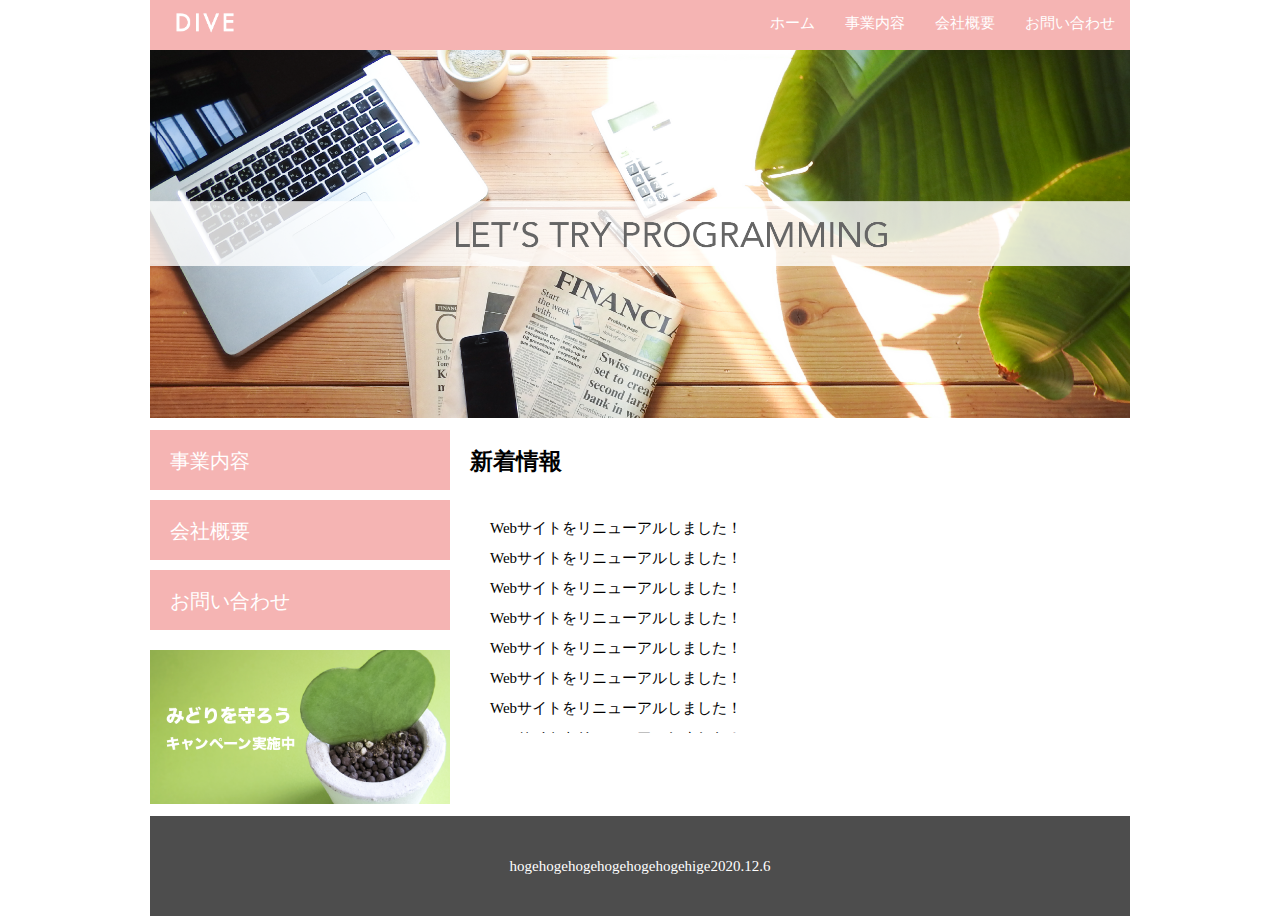
<file: index.html>
<!DOCTYPE html>
<html>
<head>
  <meta charset="UTF-8">
  <link rel="stylesheet" href="./css/normalize.css">
  <link rel="stylesheet" href="./css/style.css">
  <title>株式会社DIVE</title>
</head>
<body>
  <div class="container">
    <header class="header clearfix">
      <a href="index.html">
        <img src="./images/logo.png" class="logo_image">
      </a>
      <nav>
        <ul class="top_menu clearfix">
          <li><a href="index.html">ホーム</a></li>
          <li><a href="business.html">事業内容</a></li>
          <li><a href="company.html">会社概要</a></li>
          <li><a href="contact.html">お問い合わせ</a></li>
        </ul>
      </nav>
    </header>
    <img src="./images/TOP.png" class="image_area">
    <div class="wrapper clearfix">
      <aside class="side_menu">
        <nav>
          <ul>
            <li><a href="business.html">事業内容</a></li>
            <li><a href="company.html">会社概要</a></li>
            <li><a href="contact.html">お問い合わせ</a></li>
          </ul>
        </nav>
        <p class="banner">
          <a href="#">
            <img src="./images/banner.png">
          </a>
          </a>
        </p>
      </aside>
      <article class="content">
        <h2>新着情報</h2>
        <div class="news">
          <ul>
            <li>Webサイトをリニューアルしました！</li>
            <li>Webサイトをリニューアルしました！</li>
            <li>Webサイトをリニューアルしました！</li>
            <li>Webサイトをリニューアルしました！</li>
            <li>Webサイトをリニューアルしました！</li>
            <li>Webサイトをリニューアルしました！</li>
            <li>Webサイトをリニューアルしました！</li>
            <li>Webサイトをリニューアルしました！</li>
            <li>Webサイトをリニューアルしました！</li>
            <li>Webサイトをリニューアルしました！</li>
          </ul>
        </div>
      </article>
    </div>
    <footer class="footer">
      <p>hogehogehogehogehogehogehige2020.12.6</p>
    </footer>
  </div>
</body>
</html>
</file>
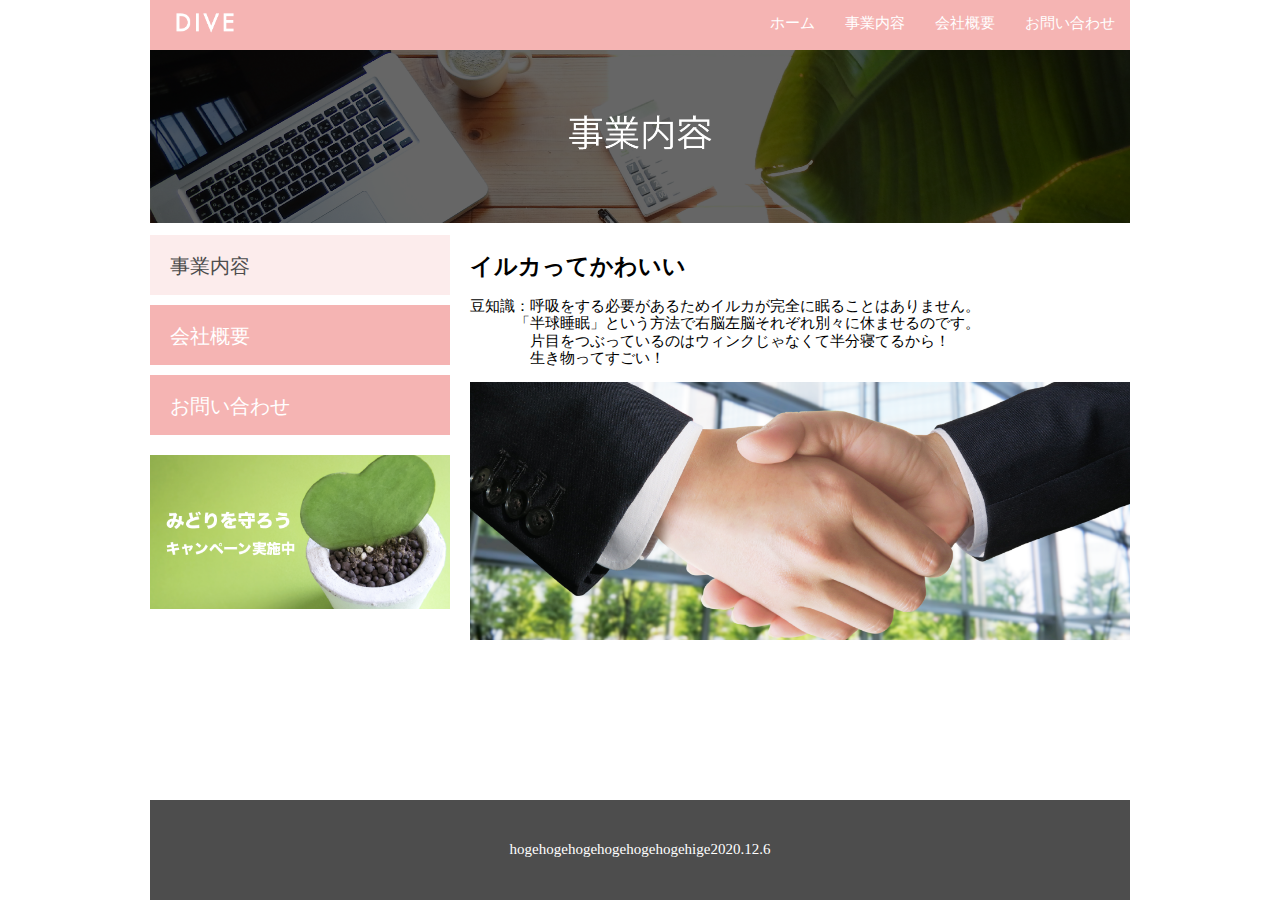
<file: business.html>
<!DOCTYPE html>
<html>
<head>
  <meta charset="UTF-8">
  <link rel="stylesheet" href="./css/normalize.css">
  <link rel="stylesheet" href="./css/style.css">
  <title>株式会社DIVE</title>
</head>
<body>
  <div class="container">
    <header class="header clearfix">
      <a href="index.html">
        <img src="./images/logo.png" class="logo_image">
      </a>
      <nav>
        <ul class="top_menu clearfix">
          <li><a href="index.html">ホーム</a></li>
          <li class=><a href="business.html">事業内容</a></li>
          <li><a href="company.html">会社概要</a></li>
          <li><a href="contact.html">お問い合わせ</a></li>
        </ul>
      </nav>
    </header>
    <img src="./images/business.png" class="image_area">
    <div class="wrapper clearfix">
      <aside class="side_menu">
        <nav>
          <ul>
            <li class="point"><a href="#">事業内容</a></li>
            <li><a href="company.html">会社概要</a></li>
            <li><a href="contact.html">お問い合わせ</a></li>
          </ul>
        </nav>
        <p class="banner">
          <a href="#">
            <img src="./images/banner.png">
          </a>
          </a>
        </p>
      </aside>
      <article class="content">
        <h2>イルカってかわいい</h2>
        <p>
        豆知識：呼吸をする必要があるためイルカが完全に眠ることはありません。<br>
        　　　「半球睡眠」という方法で右脳左脳それぞれ別々に休ませるのです。<br>
        　　　　片目をつぶっているのはウィンクじゃなくて半分寝てるから！<br>
        　　　　生き物ってすごい！<br>
        </p>
        <img src="./images/shakehand.png" class="image_area">
      </article>
    <footer class="footer">
      <p>hogehogehogehogehogehogehige2020.12.6</p>
    </footer>
  </div>
</body>
</html>
</file>
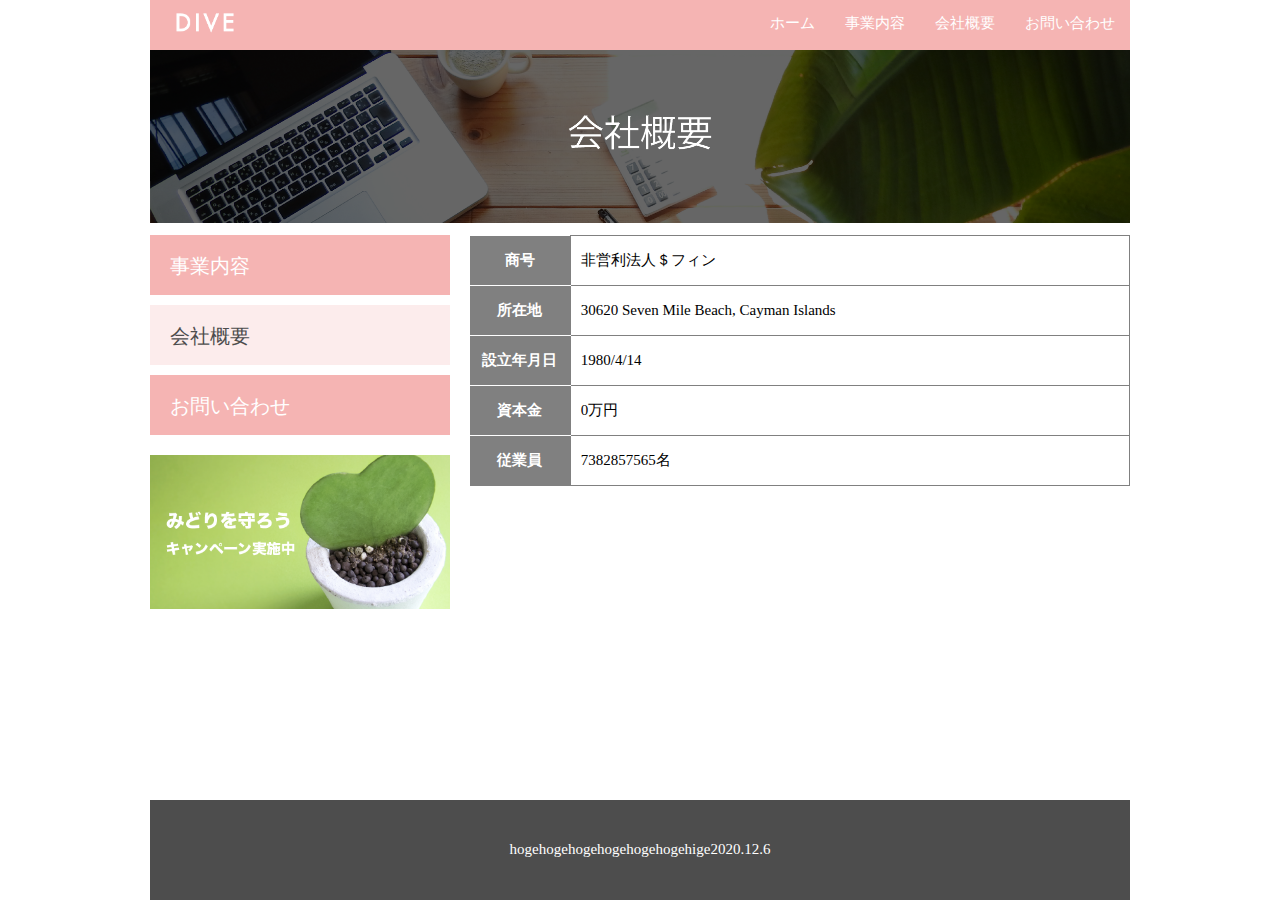
<file: company.html>
<!DOCTYPE html>
<html>
<head>
  <meta charset="UTF-8">
  <link rel="stylesheet" href="./css/normalize.css">
  <link rel="stylesheet" href="./css/style.css">
  <link rel="stylesheet" href="./css/company.css">
  <title>株式会社DIVE</title>
</head>
<body>
  <div class="container">
    <header class="header clearfix">
      <a href="index.html">
        <img src="./images/logo.png" class="logo_image">
      </a>
      <nav>
        <ul class="top_menu clearfix">
          <li><a href="index.html">ホーム</a></li>
          <li><a href="business.html">事業内容</a></li>
          <li><a href="company.html">会社概要</a></li>
          <li><a href="contact.html">お問い合わせ</a></li>
        </ul>
      </nav>
    </header>
    <img src="./images/company.png" class="image_area">
    <div class="wrapper clearfix">
      <aside class="side_menu">
        <nav>
          <ul>
            <li><a href="business.html">事業内容</a></li>
            <li class="point"><a href="company.html">会社概要</a></li>
            <li><a href="contact.html">お問い合わせ</a></li>
          </ul>
        </nav>
        <p class="banner">
          <a href="#">
            <img src="./images/banner.png">
          </a>
          </a>
        </p>
      </aside>
      <article class="content">
        <table class="company">
          <tr>
            <th>商号</th>
            <td>非営利法人＄フィン</td>
          </tr>
          <tr>
            <th>所在地</th>
            <td>30620 Seven Mile Beach, Cayman Islands</td>
          </tr>
          <tr>
            <th>設立年月日</th>
            <td>1980/4/14</td>
          </tr>
          <tr>
            <th>資本金</th>
            <td>0万円</td>
          </tr>
          <tr>
            <th>従業員</th>
            <td>7382857565名</td>
          </tr>
        </table>
      </article>
    </div>
    <footer class="footer">
      <p>hogehogehogehogehogehogehige2020.12.6</p>
    </footer>
  </div>
</body>
</html>
</file>
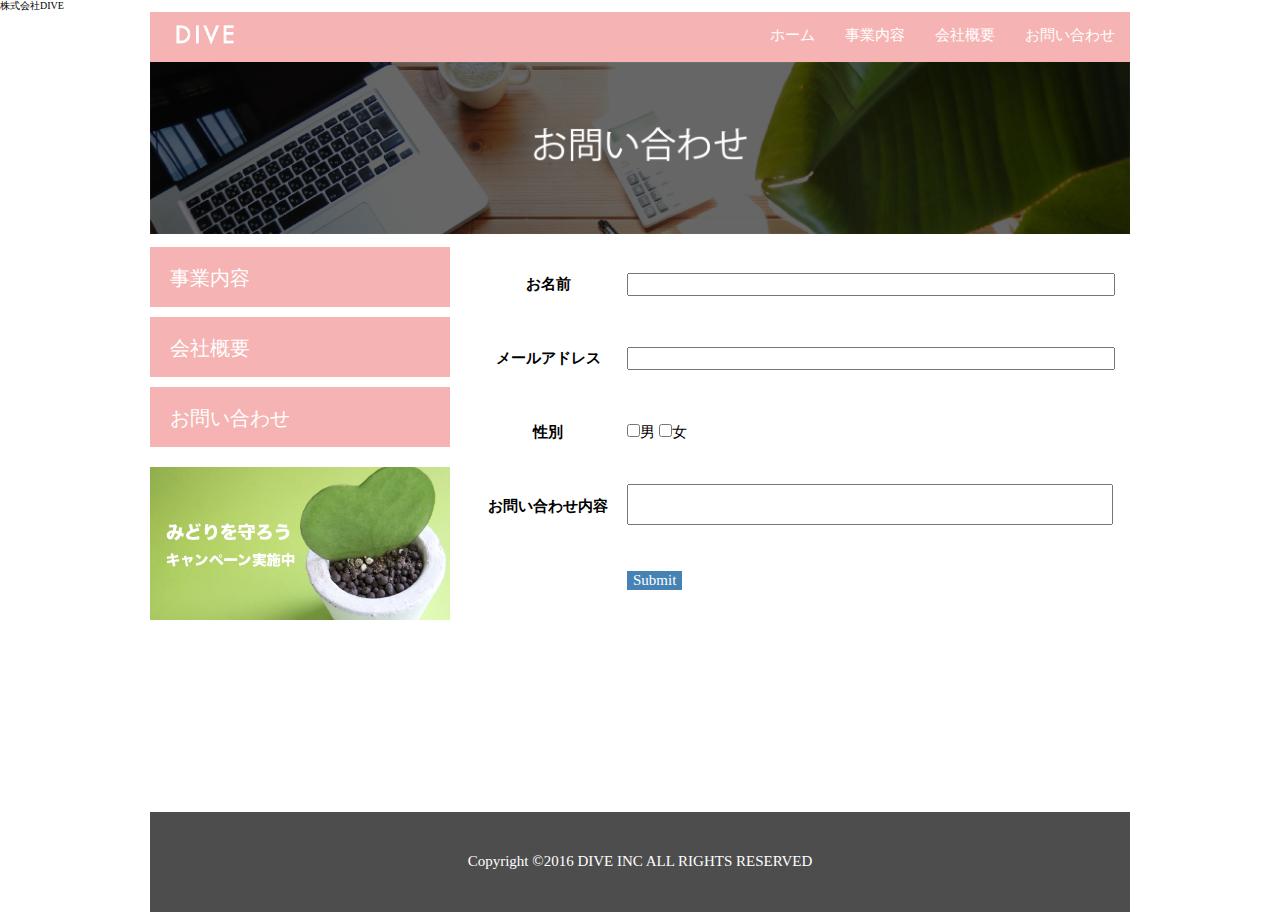
<file: contact.html>
<!DOCTYPE html>
<html>
<head>
  <meta charset="UTF-8">
  <link rel="stylesheet" href="./css/normalize.css">
  <link rel="stylesheet" href="./css/style.css">
  <link rel="stylesheet" href="./css/contact.css"
  <title>株式会社DIVE</title>
</head>
<body>
  <div class="container">
    <header class="header clearfix">
      <a href="index.html">
        <img src="./images/logo.png" class="logo_image">
      </a>
      <nav>
        <ul class="top_menu clearfix">
          <li><a href="index.html">ホーム</a></li>
          <li><a href="business.html">事業内容</a></li>
          <li><a href="company.html">会社概要</a></li>
          <li><a href="contact.html">お問い合わせ</a></li>
        </ul>
      </nav>
    </header>
    <img src="./images/contact.png" class="image_area">
    <div class="wrapper clearfix">
      <aside class="side_menu">
        <nav>
          <ul>
            <li><a href="business.html">事業内容</a></li>
            <li><a href="company.html">会社概要</a></li>
            <li><a href="contact.html">お問い合わせ</a></li>
          </ul>
        </nav>
        <p class="banner">
          <a href="#">
            <img src="./images/banner.png">
          </a>
          </a>
        </p>
      </aside>
      <article class="content">
        <form action=""　method="post">
          <table class="contact">
            <tr>
              <th>お名前</th>
              <td><input type="text" class="hoge" ></td>
            </tr>
            <tr>
              <th>メールアドレス</th>
              <td><input type="text" class="hoge"></td>
            </tr>
            <tr>
              <th>性別</th>
              <td>
                <input type="checkbox">男
                <input type="checkbox">女
              </td>
            </tr>
            <tr>
              <th>お問い合わせ内容</th>
              <td><textarea></textarea></td>
            </tr>
            <tr>
              <th></th>
              <td><input type="submit" class="bottan"></td>
            </tr>
          </table>    
        </form>
      </article>
    </div>
    <footer class="footer">
      <p>Copyright ©2016 DIVE INC ALL RIGHTS RESERVED</p>
    </footer>
  </div>
</body>
</html>
</file>
<file: css/style.css>
html {
  font-size: 62.5%;
  height: 100%;
}
body {
  height: 100%;
}
.container {
  width: 980px;
  margin: 0 auto;
  position: relative;
  min-height: 100%;
}

ul {
  margin: 0;
  padding: 0;
}
li {
  list-style: none;
}
.header {
  background-color: #F5B4B3;
  height: 50px;
  font-size: 1.5rem;
}
ul.top_menu {
  float: right;
}
.top_menu li {
  float: left;
  width: auto;
}
.top_menu li a {
  color: #fff;
  text-decoration: none;
  display: block;
  padding: 15px;
}
.top_menu li a:hover {
  text-decoration: underline;
}
.logo_image {
  width: 110px;
  float: left;
  margin: 0;
}
.image_area{
  width: 100%;
}
.wrapper{
  margin-top: 10px;
  padding-bottom: 100px;
}
.side_menu{
  width: 300px;
  float: left;
}
.side_menu li{
  background-color: #F5B4B3;
  height: 6rem;
  margin-bottom: 10px;
}
.side_menu li:hover{
  opacity: 0.6;
}
.banner a:hover {
  opacity: 0.6;
}
.side_menu li a{
  font-size:2rem;
  color: #fff;
  text-decoration: none;
  display: block;
  padding: 2rem;
}
.banner img{
  width: 100%;
}
.banner{
  margin-top: 20px;
}
.content{
  width: 660px;
  margin-left:20px;
  float: left;
  font-size: 1.5rem;
}
.news{
  height: 200px;
  bacground-color: #FCE8E7;
  padding: 20px;
  overflow: scroll;
  line-height: 2;
}
.footer{
  width: 100%;
  height: 100px;
  position: absolute;
  bottom: 0;
  background-color: #4D4D4D;
  display: table;
}
.footer p {
  font-size: 1.5rem;
  color: #fff;
  text-align: center;
  vertical-align: middle;
  display: table-cell;
}
.clearfix:after {
  content: "";
  display: block;
  clear: both;
}
.side_menu .point{
  background-color: #FCECEC;
}
.side_menu .point a{
  color: #4D4D4D;
}
</file>
<file: css/company.css>
.company tr{
    height:5rem
}
.company th{
    background-color: grey;
    width: 100px;
    color: white;
    border-bottom: solid 1px white;
}
.company td{
    width: 560px;
    padding-left: 1rem;
    border: solid 1px grey;
}
.company{
    border-collapse: collapse;
}
.company tr:last-child th{
    border-color: grey;
}
</file>
<file: css/contact.css>
.contact tr{
    height: 5rem;
}
.contact th{
    width: 150px;
    height: 7rem;
}
input.hoge{
    width: 480px;
}
.bottan{
    color:white;
    background-color: steelblue;
    border-style: none;
}
.bottan:hover{
    opacity: 0.5;
}
textarea{
    resize: none;
    width: 480px;
}
</file>
